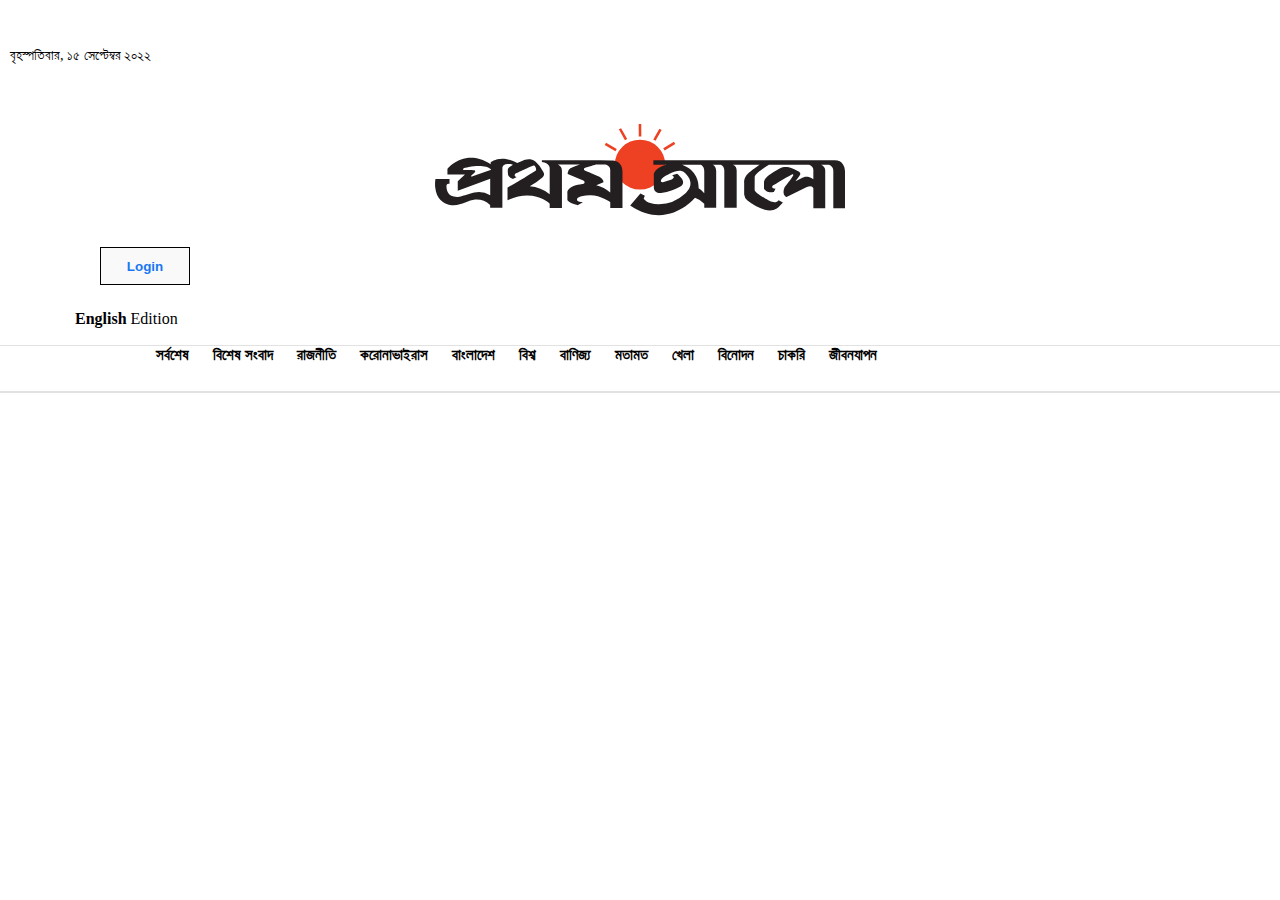
<file: index.html>
<!DOCTYPE html>
<html lang="en">
<head>
    <meta charset="UTF-8">
    <meta http-equiv="X-UA-Compatible" content="IE=edge">
    <meta name="viewport" content="width=device-width, initial-scale=1.0">
    <title>Prothom-Alo</title>
    <link rel="stylesheet" href="style.css">
    <link rel="stylesheet" href="https://cdnjs.cloudflare.com/ajax/libs/font-awesome/6.2.0/css/all.min.css" integrity="sha512-xh6O/CkQoPOWDdYTDqeRdPCVd1SpvCA9XXcUnZS2FmJNp1coAFzvtCN9BmamE+4aHK8yyUHUSCcJHgXloTyT2A==" crossorigin="anonymous" referrerpolicy="no-referrer" />

    <link href="https://cdn.jsdelivr.net/npm/bootstrap@5.1.3/dist/css/bootstrap.min.css" rel="stylesheet" integrity="sha384-1BmE4kWBq78iYhFldvKuhfTAU6auU8tT94WrHftjDbrCEXSU1oBoqyl2QvZ6jIW3" crossorigin="anonymous">

    <script src="https://cdn.jsdelivr.net/npm/bootstrap@5.1.3/dist/js/bootstrap.bundle.min.js" integrity="sha384-ka7Sk0Gln4gmtz2MlQnikT1wXgYsOg+OMhuP+IlRH9sENBO0LRn5q+8nbTov4+1p" crossorigin="anonymous"></script>


</head>
<body>
  <div class="container">
    <div class="row">
        <div class="col-md-12">
            <div class="option-search">
                <i class="fa-sharp fa-solid fa-bars"></i>
                <i class="fa-sharp fa-solid fa-magnifying-glass"></i>
                <p>বৃহস্পতিবার, ১৫ সেপ্টেম্বর ২০২২ </p>
            </div>
            <div class="brand-logo">
                <a href=""> <img src="./pic/Brand(1).svg" alt=""></a>
            </div>
            <div class="login-notification">
                <div class="login-edit">
                    <i class="fa-sharp fa-solid fa-bell"></i>
                    <button type="button" class="btn btn-primary edit">Login</button>
                    <br>
                     <div class="edition">
                        <a href="">English</a> <span>Edition</span>
                     </div>
                    
                </div>
     
            </div>
        </div>
    </div>
  </div>
  <div class="container-fluid">
    <div class="row">
        <div class="col-md-12">
            <div class="navbar">
                <div class="nav-items">
                   <ul>
                       <li>‍<a href="">সর্বশেষ</a></li>
                       <li><a href="">বিশেষ সংবাদ</a></li>
                       <li><a href="">রাজনীতি</a></li>
                       <li><a href="">করোনাভাইরাস</a></li>
                       <li><a href="">বাংলাদেশ</a></li>
                       <li><a href="">বিশ্ব</a></li>
                       <li><a href="">বাণিজ্য</a></li>
                       <li><a href="">মতামত</a></li>
                       <li><a href="">খেলা</a></li>
                       <li><a href="">বিনোদন</a></li>
                       <li><a href="">চাকরি</a></li>
                       <li><a href="">জীবনযাপন</a></li>
                   </ul>
                </div>
   
           </div>
        </div>
    </div>
  </div>


</body>
</html>
</file>
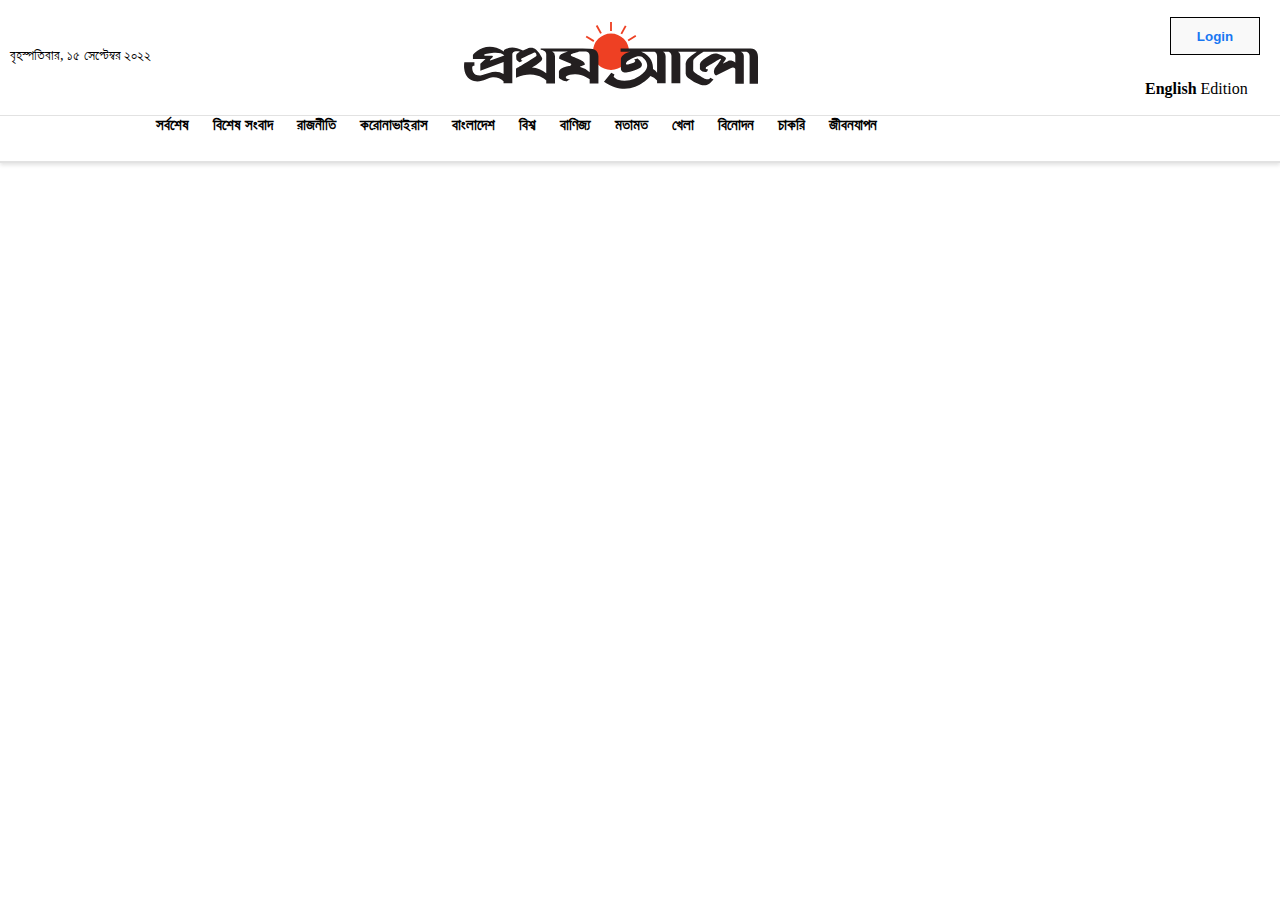
<file: index copy.html>
<!DOCTYPE html>
<html lang="en">
<head>
    <meta charset="UTF-8">
    <meta http-equiv="X-UA-Compatible" content="IE=edge">
    <meta name="viewport" content="width=device-width, initial-scale=1.0">
    <title>Prothom-Alo</title>
    <link rel="stylesheet" href="style.css">
    <link rel="stylesheet" href="https://cdnjs.cloudflare.com/ajax/libs/font-awesome/6.2.0/css/all.min.css" integrity="sha512-xh6O/CkQoPOWDdYTDqeRdPCVd1SpvCA9XXcUnZS2FmJNp1coAFzvtCN9BmamE+4aHK8yyUHUSCcJHgXloTyT2A==" crossorigin="anonymous" referrerpolicy="no-referrer" />

    <link href="https://cdn.jsdelivr.net/npm/bootstrap@5.1.3/dist/css/bootstrap.min.css" rel="stylesheet" integrity="sha384-1BmE4kWBq78iYhFldvKuhfTAU6auU8tT94WrHftjDbrCEXSU1oBoqyl2QvZ6jIW3" crossorigin="anonymous">

    <script src="https://cdn.jsdelivr.net/npm/bootstrap@5.1.3/dist/js/bootstrap.bundle.min.js" integrity="sha384-ka7Sk0Gln4gmtz2MlQnikT1wXgYsOg+OMhuP+IlRH9sENBO0LRn5q+8nbTov4+1p" crossorigin="anonymous"></script>


</head>
<body>
    <div class="header">
        <div class="option-search">
            <i class="fa-sharp fa-solid fa-bars"></i>
            <i class="fa-sharp fa-solid fa-magnifying-glass"></i>
            <p>বৃহস্পতিবার, ১৫ সেপ্টেম্বর ২০২২ </p>
        </div>
        <div class="brand-logo">
            <a href=""> <img src="./pic/Brand(1).svg" alt=""></a>
        </div>
        <div class="login-notification">
            <div class="login-edit">
                <i class="fa-sharp fa-solid fa-bell"></i>
                <button type="button" class="btn btn-primary edit">Login</button>
                <br>
                 <div class="edition">
                    <a href="">English</a> <span>Edition</span>
                 </div>
                
            </div>
 
        </div>
        <div class="navbar">
             <div class="nav-items">
                <ul>
                    <li>‍<a href="">সর্বশেষ</a></li>
                    <li><a href="">বিশেষ সংবাদ</a></li>
                    <li><a href="">রাজনীতি</a></li>
                    <li><a href="">করোনাভাইরাস</a></li>
                    <li><a href="">বাংলাদেশ</a></li>
                    <li><a href="">বিশ্ব</a></li>
                    <li><a href="">বাণিজ্য</a></li>
                    <li><a href="">মতামত</a></li>
                    <li><a href="">খেলা</a></li>
                    <li><a href="">বিনোদন</a></li>
                    <li><a href="">চাকরি</a></li>
                    <li><a href="">জীবনযাপন</a></li>
                </ul>
             </div>

        </div>
    </div>
    
</body>
</html>
</file>
<file: style.css>
*{
    margin: 0;
    border: 0;
    box-sizing: border-box;
}
.header{
    width: 100%;
    height: auto;
    display: flex;
    justify-content:space-between;
    flex-wrap:wrap;
    box-shadow: 0px 2px 4px #E2E2E2;
    
}
.option-search{
   
    height: 115px;
    /* flex-grow: 1; */
}
.option-search i{
    font-size: 1.5rem;
    margin: 15px 15px;
}
.option-search .fa-magnifying-glass{
    font-size: 1.3rem;
    
}
.option-search p{
    margin-top: 20px;
    padding-left: 10px;
    font-size: 0.9rem;
}
.brand-logo{
    
    height: 115px;
    flex-grow: 1; 
    position: relative;
   
   
    
} 
.brand-logo img{
    width: 32%;
    position: absolute;
    top: 0;
    left: 0;
    bottom: 0;
    right: 0;
    margin: auto;   
} 

.login-notification{
   
    height: 115px;
    /* flex-grow: 1;  */
    display: flex;
    flex-flow: row-reverse;
    align-items: center;
    width: 210px;
    
}
.login-notification .login-edit{
     
    margin-right: 20px;
}
.edition{
    padding-top: 25px;
}
.edition a{
    text-decoration: none;
    font-weight: 600;
    color: black;
}
.login-edit i{
    padding-right: 25px;
    font-size: 1.5rem;
}
.edit{
    height: 38px;
    width: 90px;
    color: #1877F2 !important;
    background-color: #F9F9F9 !important;
    font-weight: 700 !important;
    border: 1px solid black !important;
}
.navbar{
    width: 100%;
    height: 48px;
    border-bottom: 2px solid #E2E2E2;
    border-top: 1px solid #E2E2E2;
}
.nav-items{
    width: 85%;
    margin: 0 auto; 
}
.nav-items ul li{
    display: inline;
    list-style: none;
    margin-left: 20px;
}
.nav-items ul li a{
    text-decoration: none;
    color: black;
    font-size: 0.92rem;
    font-weight: 600;
}
.nav-items ul li a:hover{
    color:#1877F2;
    transition: 0.2s;
}
</file>
